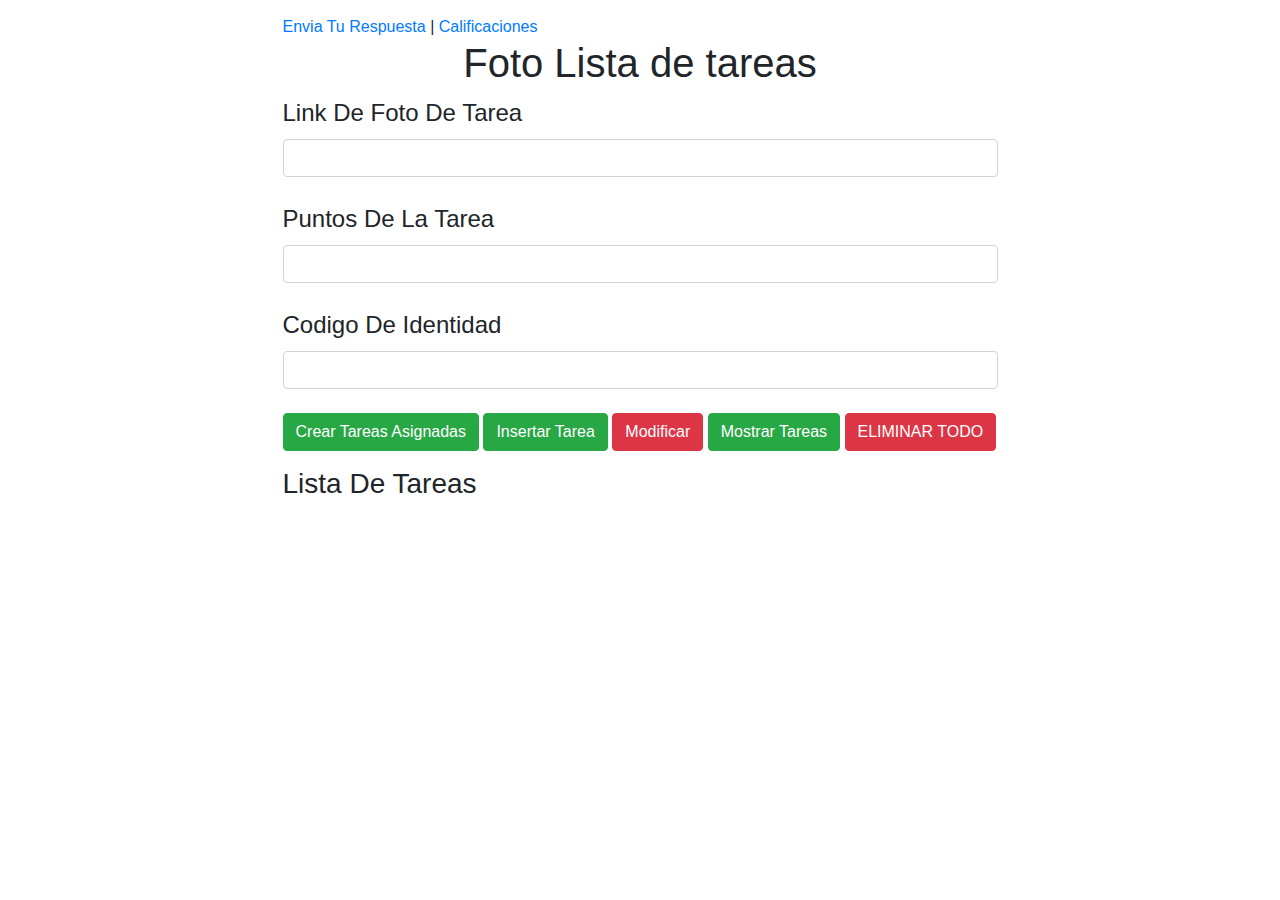
<file: index.html>
<html>
<head>
<title>Poyecto MONICA</title>
<meta name="homework" content="user-scalable=no, width=device,with" charset="utf-8" />
<link rel="stylesheet" type="text/css" href="bootstrap.css" />
<link rel="stylesheet" type="text/css" href="estilos.css" />

<script type="text/javascript" src="jquery.js"></script>
<script type="text/javascript" src="crud.js"></script>
</head>

<body>

    <a href="respuesta.html"> Envia Tu Respuesta </a> |
    <a href="calificaciones.html"> Calificaciones </a>
    
    <h1> Foto Lista de tareas</h1>
  


    <div class="container">

        <div class="row">

            <form>
                
                <fieldset>

                    <legend> Link De Foto De Tarea </legend>
                    <input type="text" class="form-control" id="item" />
                    
                    <br />

                    <legend> Puntos De La Tarea </legend>
                    <input type="number" step="0.01" class="form-control" id="puntos" />

                    <br />

                    <legend> Codigo De Identidad </legend>
                    <input type="text" class="form-control" id="identidad" />
                    
                    <br />

                    <button type="button" id="crear" class="btn btn-success">Crear Tareas Asignadas </button>
                    <button type="button" id="insertar" class="btn btn-success">Insertar Tarea </button>
                    <button type="button" id="modificar" class="btn btn-danger">Modificar </button>
                    <button type="button" id="listar" class="btn btn-success">Mostrar Tareas</button>
                    <button type="button" id="borrarTodo" class="btn btn-danger">ELIMINAR TODO </button>

                </fieldset>

            </form>
            
            <h3> Lista De Tareas </h3>

            <table class="table table-borderer table-hover" id="listaProductos" style="width:715px">

            </table>

        </div>

    </div>

</body>

</html>
</file>
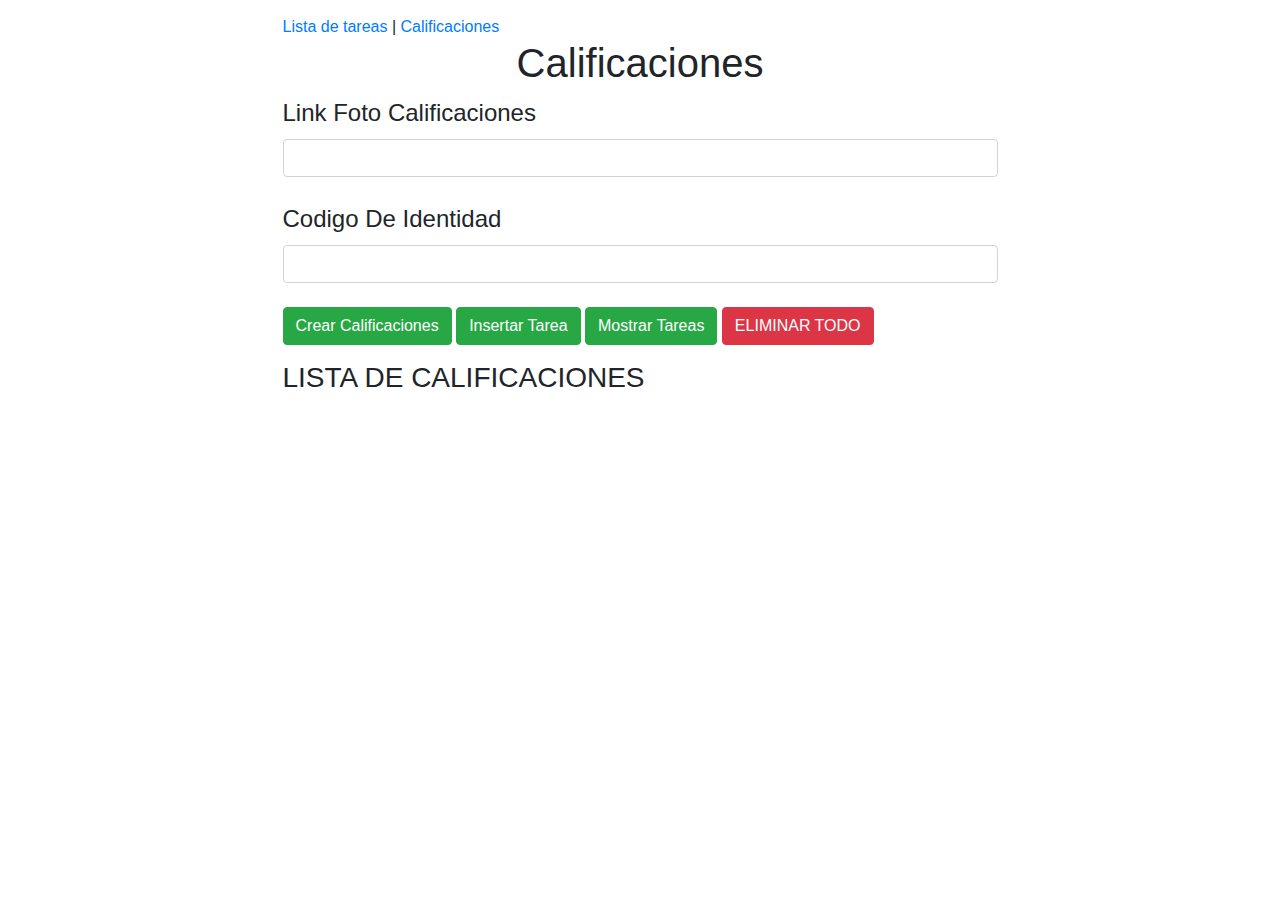
<file: calificaciones.html>
<html>
<head>
<title>Poyecto MONICA</title>
<meta name="homework" content="user-scalable=no, width=device,with" charset="utf-8" />
<link rel="stylesheet" type="text/css" href="bootstrap.css" />
<link rel="stylesheet" type="text/css" href="estilos.css" />

<script type="text/javascript" src="jquery.js"></script>
<script type="text/javascript" src="crudCal.js"></script>
</head>

<body>
    <a href="index.html"> Lista de tareas </a> |
    <a href="calificaciones.html"> Calificaciones </a>
    
    <h1> Calificaciones</h1>

    <div class="container">

        <div class="row">

            <form>
                
                <fieldset>

                    <legend> Link Foto Calificaciones</legend>
                    <input type="text" class="form-control" id="item" />
                    
                    <br />

                    
                    <legend> Codigo De Identidad </legend>
                    <input type="text" class="form-control" id="identidad" />
                    
                   
                    <br />

                    <button type="button" id="crear" class="btn btn-success">Crear Calificaciones </button>
                    <button type="button" id="insertar" class="btn btn-success">Insertar Tarea </button>
                   
                    <button type="button" id="listar" class="btn btn-success">Mostrar Tareas</button>
                    <button type="button" id="borrarTodo" class="btn btn-danger">ELIMINAR TODO </button>

                </fieldset>

            </form>
            
            <h3> LISTA DE CALIFICACIONES </h3>

            <table class="table table-borderer table-hover" id="listaProductos" style="width:715px">

            </table>

        </div>

    </div>

</body>

</html>
</file>
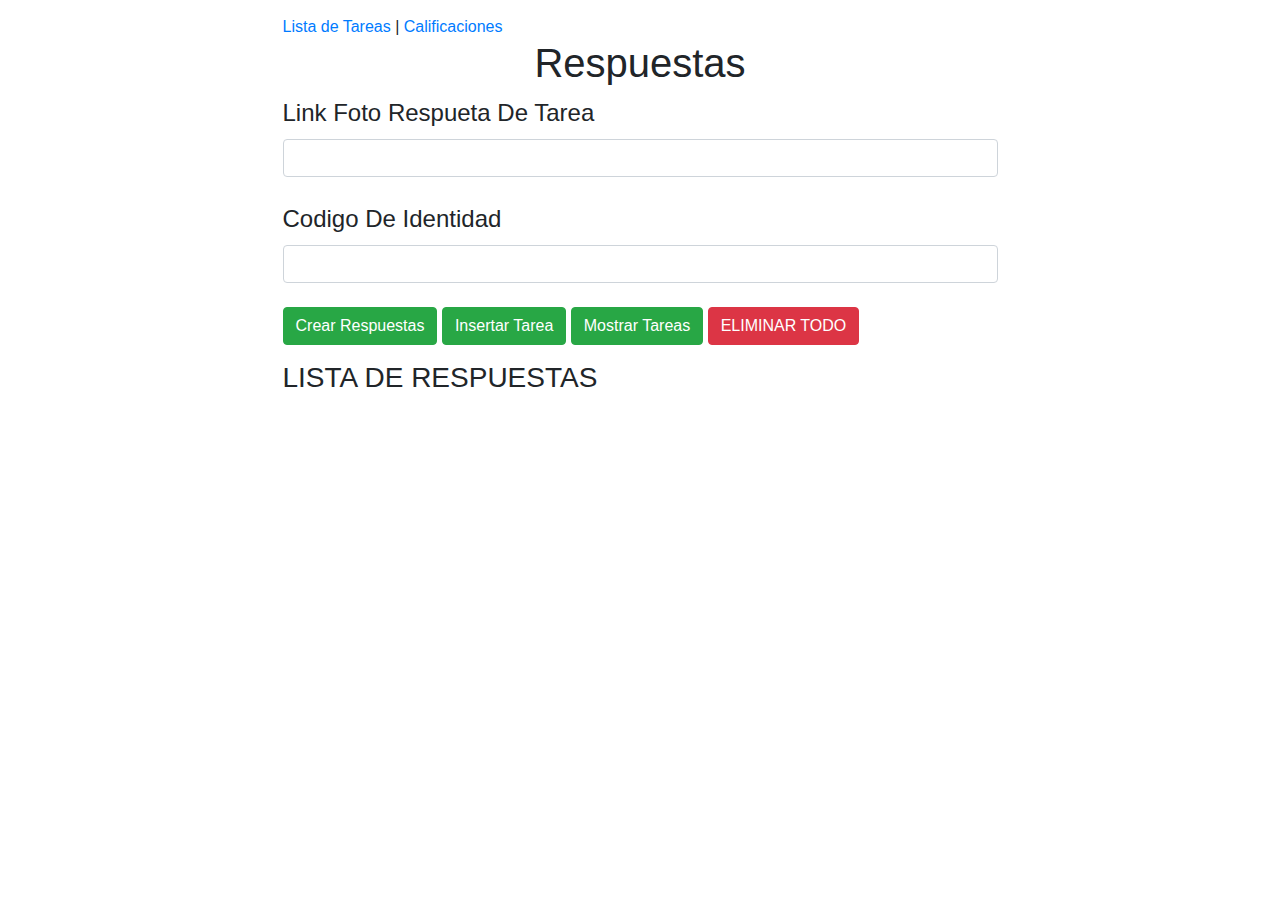
<file: respuesta.html>
<html>
<head>
<title>Poyecto MONICA</title>
<meta name="homework" content="user-scalable=no, width=device,with" charset="utf-8" />
<link rel="stylesheet" type="text/css" href="bootstrap.css" />
<link rel="stylesheet" type="text/css" href="estilos.css" />

<script type="text/javascript" src="jquery.js"></script>
<script type="text/javascript" src="crudResp.js"></script>
</head>

<body>
    <a href="index.html"> Lista de Tareas </a> |
    <a href="calificaciones.html"> Calificaciones </a>
    
    <h1> Respuestas</h1>

    <div class="container">

        <div class="row">

            <form>
                
                <fieldset>

                    <legend> Link Foto Respueta De Tarea </legend>
                    <input type="text" class="form-control" id="item" />
                    
                    <br />

                    
                    <legend> Codigo De Identidad </legend>
                    <input type="text" class="form-control" id="identidad" />
                    
                   
                    <br />

                    <button type="button" id="crear" class="btn btn-success">Crear Respuestas </button>
                    <button type="button" id="insertar" class="btn btn-success">Insertar Tarea </button>
                  
                    <button type="button" id="listar" class="btn btn-success">Mostrar Tareas</button>
                    <button type="button" id="borrarTodo" class="btn btn-danger">ELIMINAR TODO </button>

                </fieldset>

            </form>
            
            <h3> LISTA DE RESPUESTAS </h3>

            <table class="table table-borderer table-hover" id="listaProductos" style="width:715px">

            </table>

        </div>

    </div>

</body>

</html>
</file>
<file: estilos.css>
body{
	width:715px; 
	margin:15px auto;
	}

h1{
	text-align:center;
	}
	
form{
	width:715px;
}
img{
	width:40px;
	height:20px;
}
</file>
